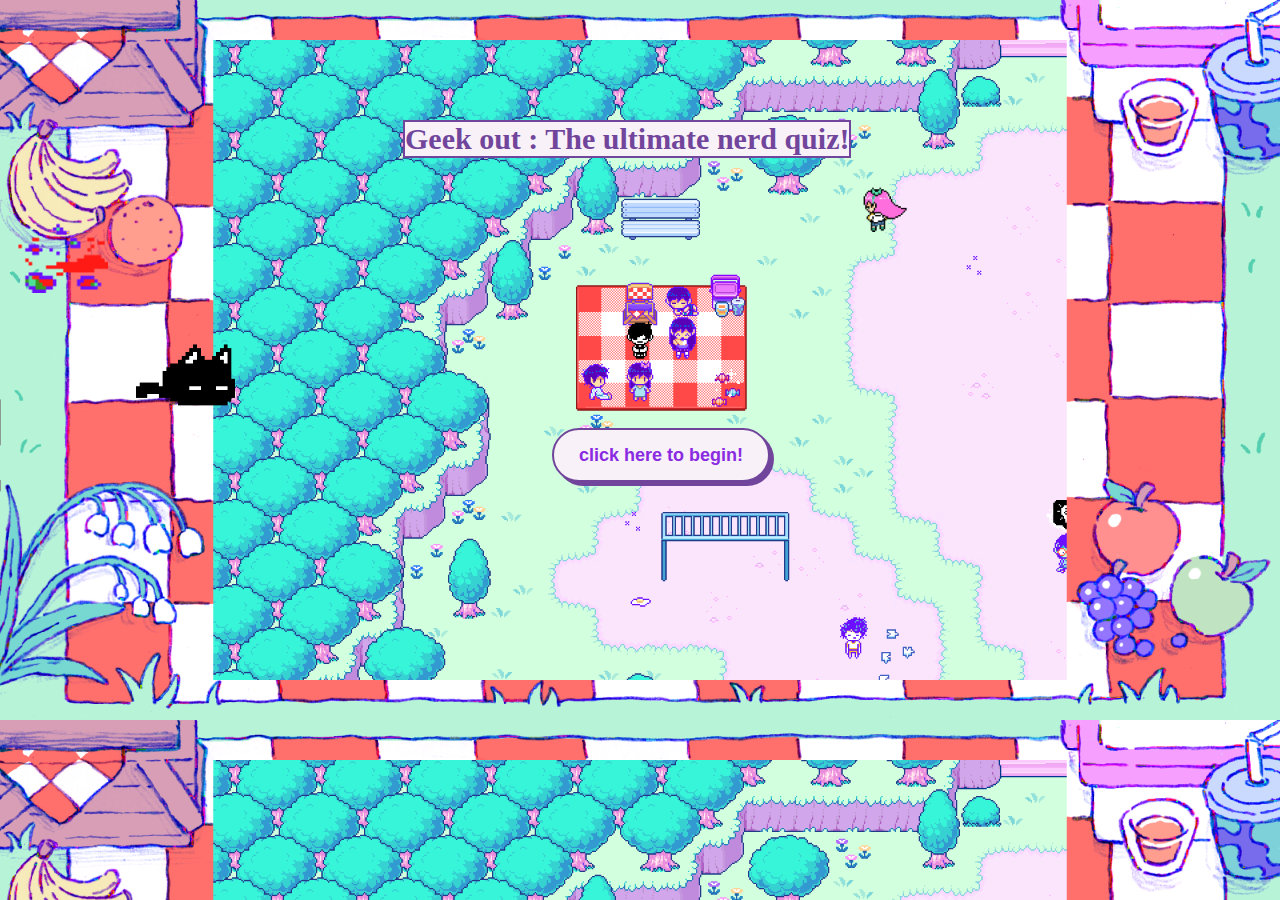
<file: the acthual quiz/index_menu.html>
<!DOCTYPE html>

<html lang="en">
<!-- DEfines languages of content : English -->

<head>
    <link href="menu2.css" rel="stylesheet"  type="text/css">
      <meta charset="UTF-8" />
      <meta http-equiv="X-UA-Compatible" content="IE=edge" />
      <meta name="viewport" content="width=device-width, 
                   initial-scale=1.0" />
      <meta name="author" content="Mr.X" />
      <meta name="Linkedin profile" content="WWW.linkedin.com/Mr.X_123" />
      <meta name="description " content="A better place to learn computer science" />
      <title>GeeksforGeeks</title>
</head>
<body>
      <audio controls autoplay loop style="display: none;">
            <source src="OMORI OST - 038 Space Boyfriend's Tape - I Want Nothing More.mp3" type="audio/mpeg">
          </audio> 
      <h1 class="title">Geek out : The ultimate nerd quiz!</h1>
      <a href="index.html"><button class="quiz">click here to begin!</button></a>
<div></div>
<a href="https://youtu.be/JoyOW8V_ZCA?si=-rAHnELs-rlKV7OC"><img src="omori (1).gif" class="aubrey"></a>
      <div></div>
      <div></div>
      <div></div>
      <div></div>
      <div></div>
      <div class ="container">
        <img src="basil-watermelon-omori.gif" class="basil">
      </div>
      <a href="https://tylerlikescakeandstuff.carrd.co"><img src="Mewo_sprite.gif" id="mewo">
        <audio id="hover-audio" src="mewo sound effect (omori)-[AudioTrimmer.com].mp3"></audio></a>
</body>

</html>
<script>
      document.addEventListener('DOMContentLoaded', (event) => {
    const image = document.getElementById('mewo');
    const audio = document.getElementById('hover-audio');

    image.addEventListener('mouseenter', () => {
        audio.play();
    });

    image.addEventListener('mouseleave', () => {
        audio.pause();
        audio.currentTime = 0;
    });
});
</script>
<script>
    document.addEventListener('DOMContentLoaded', () => {
    const gifElements = document.querySelectorAll('.basil');

    gifElements.forEach(gif => {
        const staticImage = gif.src;
        const animatedGif = gif.getAttribute('data-gif');

        gif.addEventListener('mouseover', () => {
            gif.src = animatedGif;
        });

        gif.addEventListener('mouseout', () => {
            gif.src = staticImage;
        });
    });
});
</script>
</file>
<file: the acthual quiz/menu2.css>
.title{
    font-size: 30px;
    text-align: center;
    color: rgb(113, 69, 155);
transform: translateX(395px) translateY(100px);
    font-family: Comic Sans MS , cursive;
    border: 2px solid;
    border-color: rgb(113, 69, 155);
    background-color: #f8f1f8;
    width: fit-content;

}
body{
    background-image: url(wallhaven-6orz3x_1280x720.png);
}
#mewo {
    height: 80px;
    width:auto;
    transform: translateX(20px) translateY(120px);

}

#mewo:hover {
    transform: translateX(20px) translateY(110px);
    height: 105px;
    width: auto;

    content: url('Mewo\ the\ cat\ \(2\)\ -\ Sofia\ Galli.gif');
}

.quiz:hover{
    background-image: url(wzWPBSd.png);
    color: white;
}
body {
    cursor: url("icons8-cursor-50.png");
  }
  .quiz {
    transform: translateX(544px) translateY(350px);
    background-color: #f8f1f8;
    border: 2px solid rgb(113, 69, 155);
    border-radius: 30px;
    box-shadow: rgb(113, 69, 155) 4px 4px 0 0;
    color: blueviolet;
    cursor: pointer;
    display: inline-block;
    font-weight: 600;
    font-size: 18px;
    padding: 0 18px;
    line-height: 50px;
    text-align: center;
    text-decoration: none;
    user-select: none;
    -webkit-user-select: none;
    touch-action: manipulation;
  }
  
  .button-74:active {
    box-shadow: rgb(113, 69, 155) 2px 2px 0 0;
    transform: translate(2px, 2px);
  }
  
  @media (min-width: 768px) {
    .quiz {
      min-width: 90px;
      padding: 0 25px;
    }
  }
  .aubrey{
    height: 50px;
    width:auto;
    transform: translateX(850px) translateY(50px);
  }

  .container {
    display: inline-block;
}

.basil {
    width: 100px; /* Adjust as needed */
    height: auto;
    display: block;
}
</file>
